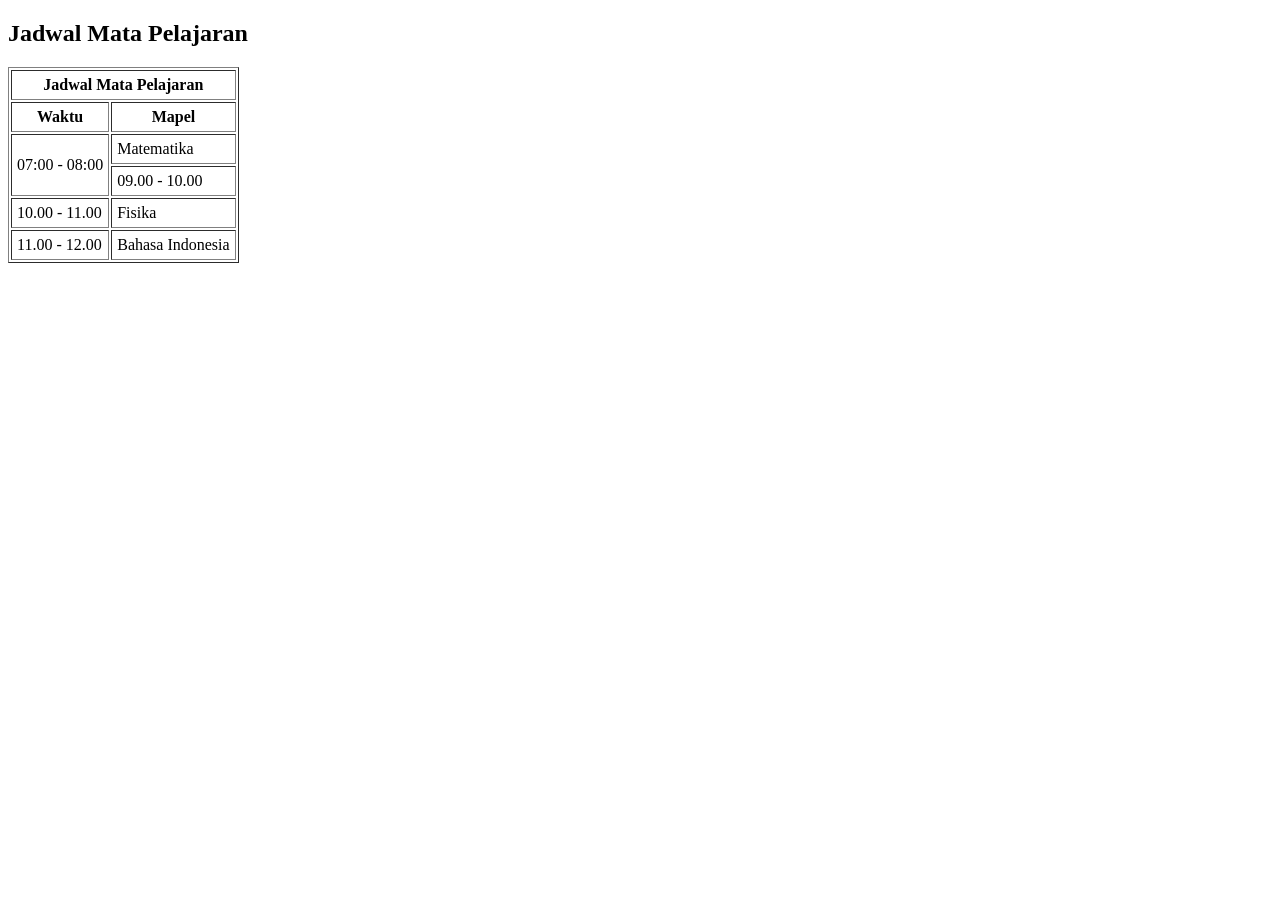
<file: MP3_C_13429_XHTML_table/XHTML_Table_3_13429/index.html>
<?xml version="1.0" encoding="UTF-8"?>
<!DOCTYPE html PUBLIC "-//W3C//DTD XHTML 1.0 Strict//EN" 
"http://www.w3.org/TR/xhtml1/DTD/xhtml1-strict.dtd">
<html xmlns="http://www.w3.org/1999/xhtml" xml:lang="en" lang="en">
<head>
    <title>Menggabungkan Baris dan Kolom XHTML </Table></title>
</head>
<body>
    <h2>Jadwal Mata Pelajaran</h2> 
    <table border="1" cellpadding="5">
        <tr>
            <th colspan="2">Jadwal Mata Pelajaran</th>
        </tr>
        <tr>
            <th>Waktu</th>
            <th>Mapel</th>
        </tr>
        <tr>
            <td rowspan="2">07:00 - 08:00</td>
            <td>Matematika</td>
        </tr>
        <tr>
            <td>09.00 - 10.00</td> 
        </tr>
        <tr>
            <td>10.00 - 11.00</td>
            <td>Fisika</td>
        </tr>
        <tr>
            <td>11.00 - 12.00</td>
            <td>Bahasa Indonesia</td>
        </tr>
        </table>
</body>
</html>
</file>
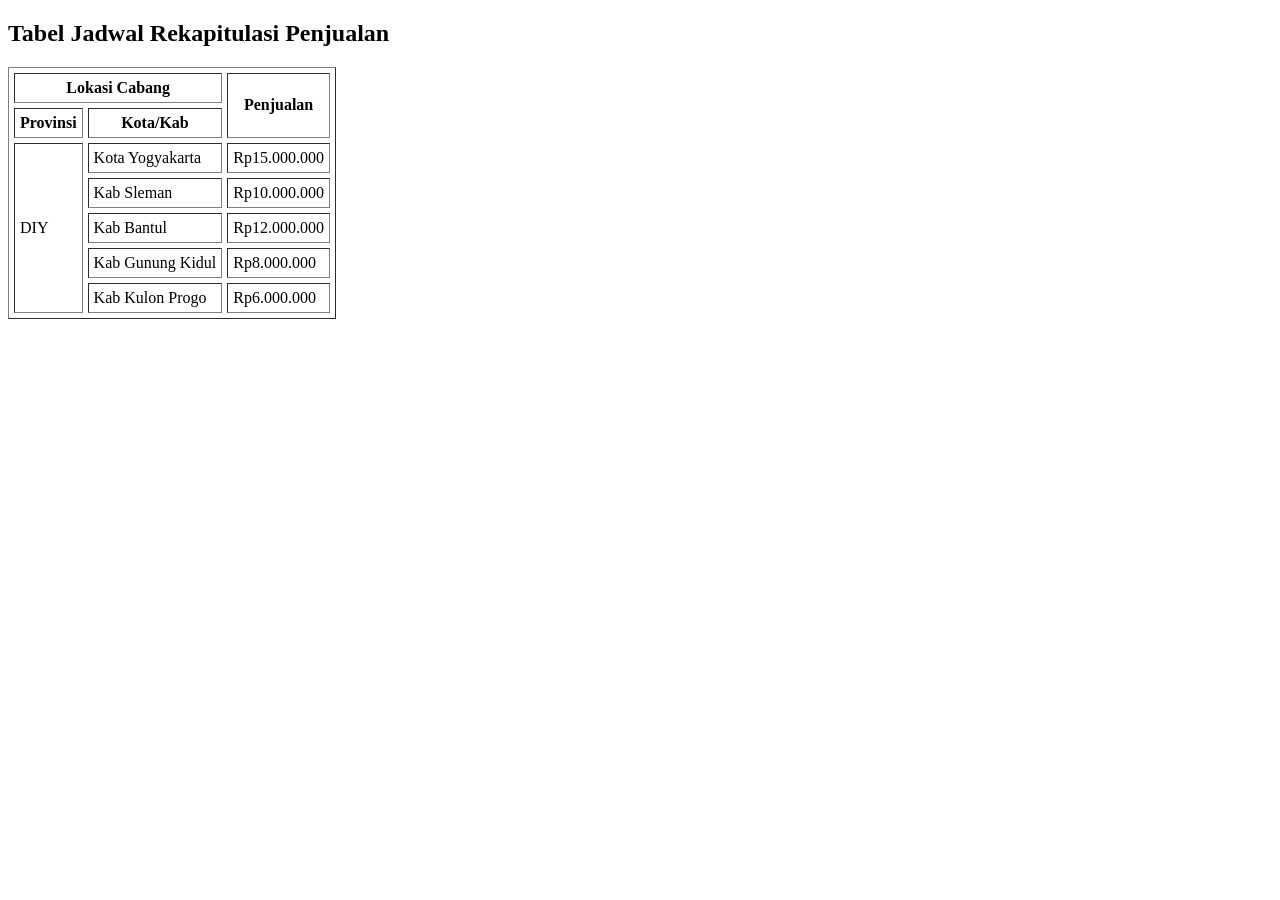
<file: MP3_C_13429_XHTML_table/XHTML_Table_4_13429/index.html>
<!DOCTYPE html PUBLIC "-//W3C//DTD XHTML 1.0 Strict//EN"
"http://www.w3.org/TR/xhtml1/DTD/xhtml1-strict.dtd">
<html xmlns="http://www.w3.org/1999/xhtml">
<head>
    <meta http-equiv="Content-Type" content="text/html; charset=utf-8" />
    <title>Daftar Aturan Mata Kuliah</title>
</head>

<body>
    <h2>Tabel Jadwal Rekapitulasi Penjualan</h2>
     
    <table border="1" cellpadding="5" cellspacing="5">
        <tr>
            <th colspan="2">Lokasi Cabang</th>
            <th rowspan="2">Penjualan</th>
        </tr>
        <tr>
            <th>Provinsi</th>
            <th>Kota/Kab</th>
        </tr>
        <tr>
            <td rowspan="5">DIY</td>
            <td>Kota Yogyakarta</td>
            <td>Rp15.000.000</td>
        </tr>
        <tr>
            <td>Kab Sleman</td>
            <td>Rp10.000.000</td>
        </tr>
        <tr>
            <td>Kab Bantul</td>
            <td>Rp12.000.000</td>
        </tr>
        <tr>
            <td>Kab Gunung Kidul</td>
            <td>Rp8.000.000</td>
        </tr>
        <tr>
            <td>Kab Kulon Progo</td>
            <td>Rp6.000.000</td>
    </table>
</body>
</html>
</file>
